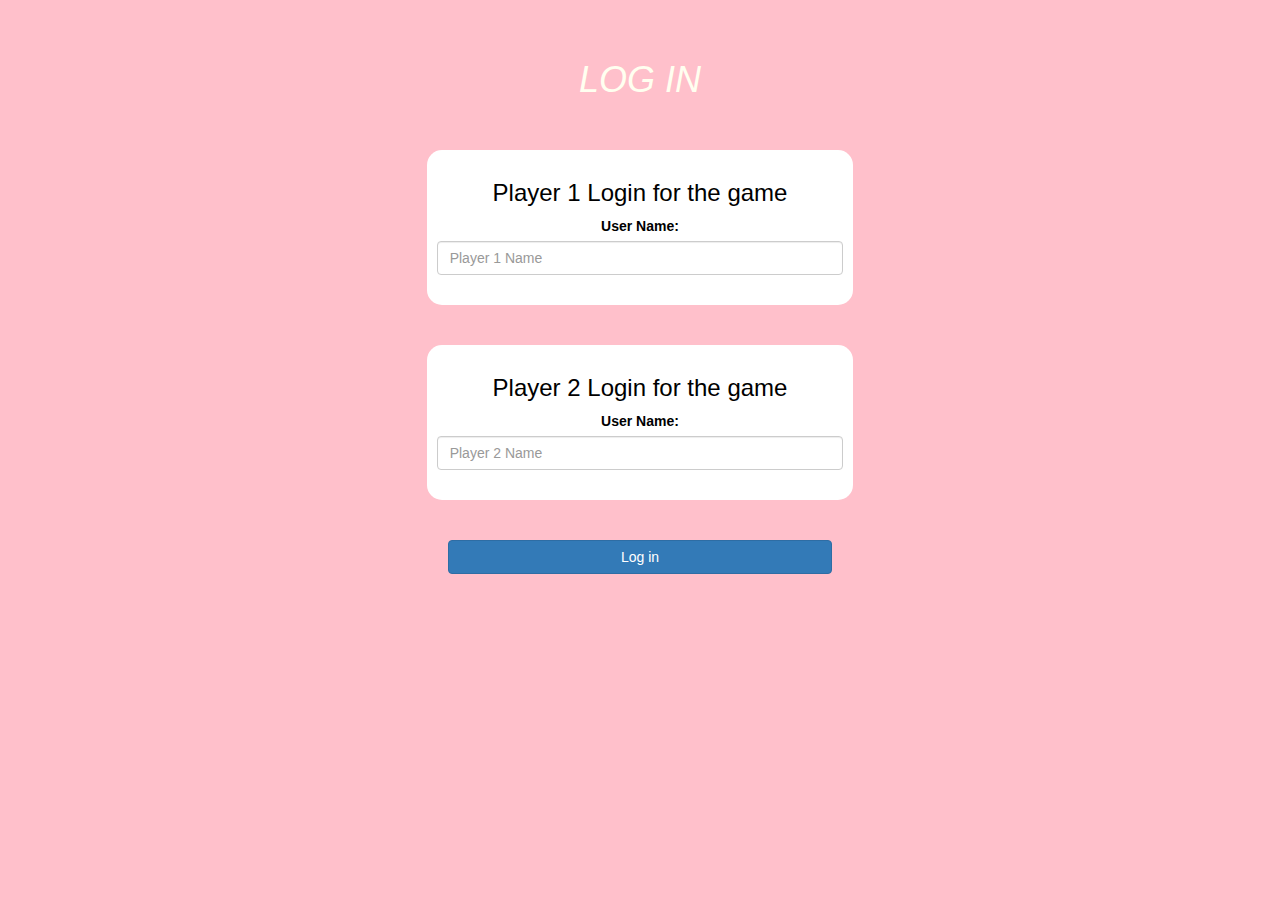
<file: index.html>
<!DOCTYPE html>
<html>
<head>
	<title>Math-quiz</title>

<meta name="viewport" content="width=device-width, initial-scale=1">
<link rel="stylesheet" href="https://maxcdn.bootstrapcdn.com/bootstrap/3.4.0/css/bootstrap.min.css">
<script src="https://ajax.googleapis.com/ajax/libs/jquery/3.4.1/jquery.min.js"></script>
<script src="https://maxcdn.bootstrapcdn.com/bootstrap/3.4.0/js/bootstrap.min.js"></script>

<link rel="stylesheet" type="text/css" href="game.css">
<center>
<br>
<br>
<h1 id="log_in">LOG IN</h1>
<br>
<br>
<div class="col-lg-4 col-sm-8 col-xs-11 login_div1">
	<h3>Player 1 Login for the game</h3>
	<label>User Name:</label>
      <input type="text" id="player1_name_input" class="form-control" placeholder="Player 1 Name">
	  <br>
</div>
<br>
<br>
<div class="col-lg-4 col-sm-8 col-xs-11 login_div2">
	<h3>Player 2 Login for the game</h3>
	<label>User Name:</label>
	<input type="text" id="player2_name_input" class="form-control" placeholder="Player 2 Name">
	<br>
</div>
<br>
<br>
<button style="width:30%" class="btn btn-primary" onclick="addUser()">Log in</button>
</center>
<script src="game_login.js"></script>
</head>
<body>

</body>
</html>
</file>
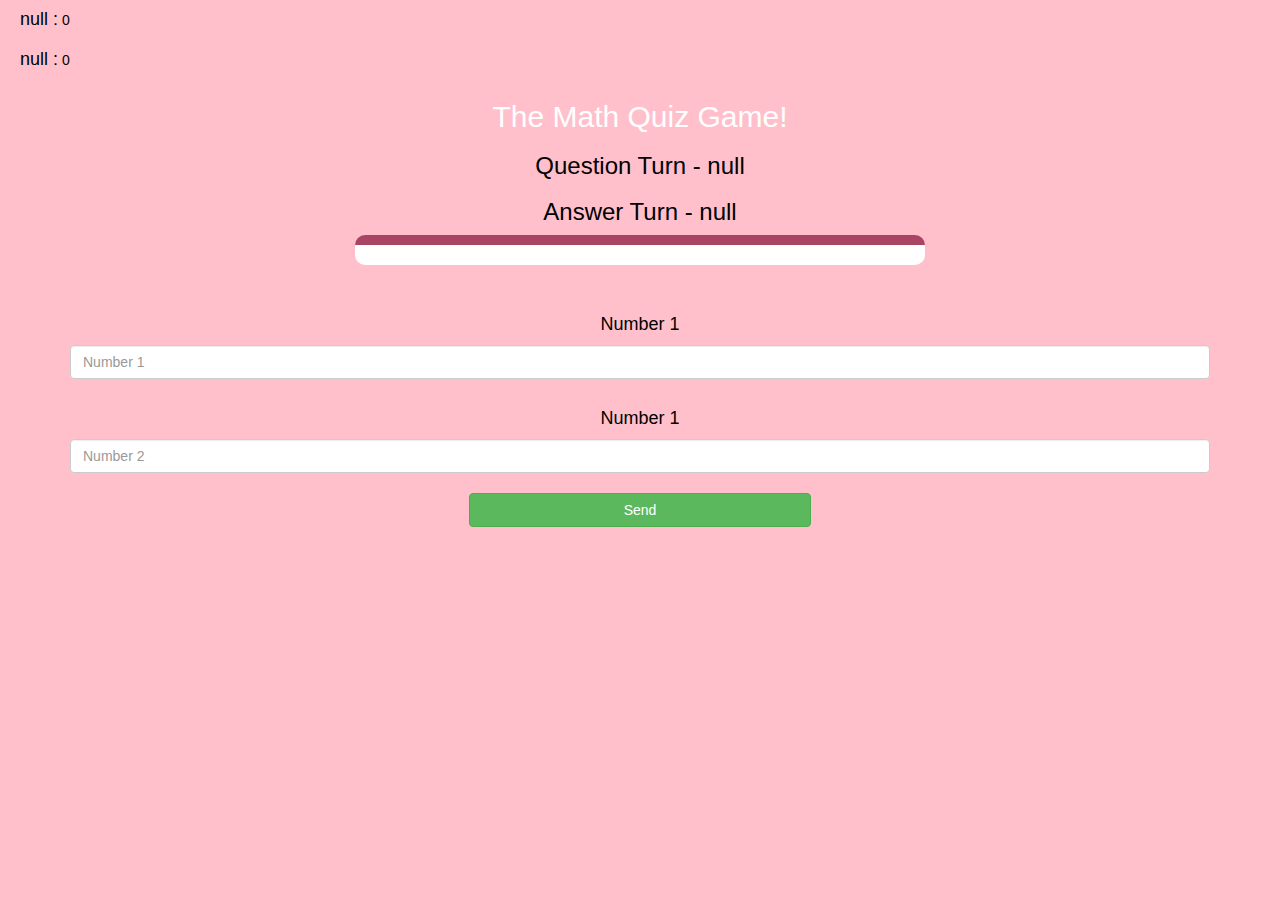
<file: game_page.html>
<!DOCTYPE html>
<html>
<head>
	<title>Math-quiz</title>

<meta name="viewport" content="width=device-width, initial-scale=1">
<link rel="stylesheet" href="https://maxcdn.bootstrapcdn.com/bootstrap/3.4.0/css/bootstrap.min.css">
<script src="https://ajax.googleapis.com/ajax/libs/jquery/3.4.1/jquery.min.js"></script>
<script src="https://maxcdn.bootstrapcdn.com/bootstrap/3.4.0/js/bootstrap.min.js"></script>
<link rel="stylesheet" type="text/css" href="game_page.css">
</head>
<body>

<h4 id="player1_name"></h4> <span id="player1_score"></span>
<br>
<h4 id="player2_name"></h4> <span id="player2_score"></span>

<div class="container">
	<center>
		<h2 style="color: white;">The Math Quiz Game!</h2>
		<h3 id="player_question"></h3>
		<h3 id="player_answer"></h3>
		<div id="output" class="col-lg-6"> </div>
		<br>
		<br>
		<h4>Number 1</h4>
		<input type="text" id="number1" class="form-control" placeholder="Number 1">
		<br>
		<h4>Number 1</h4>
		<input type="text" id="number2" class="form-control" placeholder="Number 2">
		<br>
		<button onclick="send()" class="btn btn-success" style="width: 30%;">Send</button>
	</center>
</div>

<script src="js.js"></script>
<script async src="https://drv.tw/inc/wd.js"></script></body>
</html>
</file>
<file: game.css>
body
{
	color: rgb(0, 0, 0);
	text-align: center;
	background: pink;
}

	.login_div1 , .login_div2
	{
		background: white;
		padding: 10px;
		float: none;
		border-radius: 15px;
	}


#player1_name , #player2_name
{
	display: inline-block;
	margin-left: 20px;
}
#word
{
	width: 60%;
}
#word_display
{
	letter-spacing: 5px;
}
#output
{
background: white;
border-radius: 10px;
border-top: 10px solid #AA4465;
padding: 10px;
float: none;
text-align: left;
}

#log_in
{
	color: ivory;
	font-style: italic;
}
</file>
<file: game_page.css>
body
{
	color: black;
	background: pink;
}

	.login_div1 , .login_div2
	{
		background: white;
		padding: 10px;
		float: none;
		border-radius: 15px;
	}


#player1_name , #player2_name
{
	display: inline-block;
	margin-left: 20px;
}
#word
{
	width: 60%;
}
#word_display
{
	letter-spacing: 5px;
}
#output
{
background: white;
border-radius: 10px;
border-top: 10px solid #AA4465;
padding: 10px;
float: none;
text-align: left;
}
</file>
